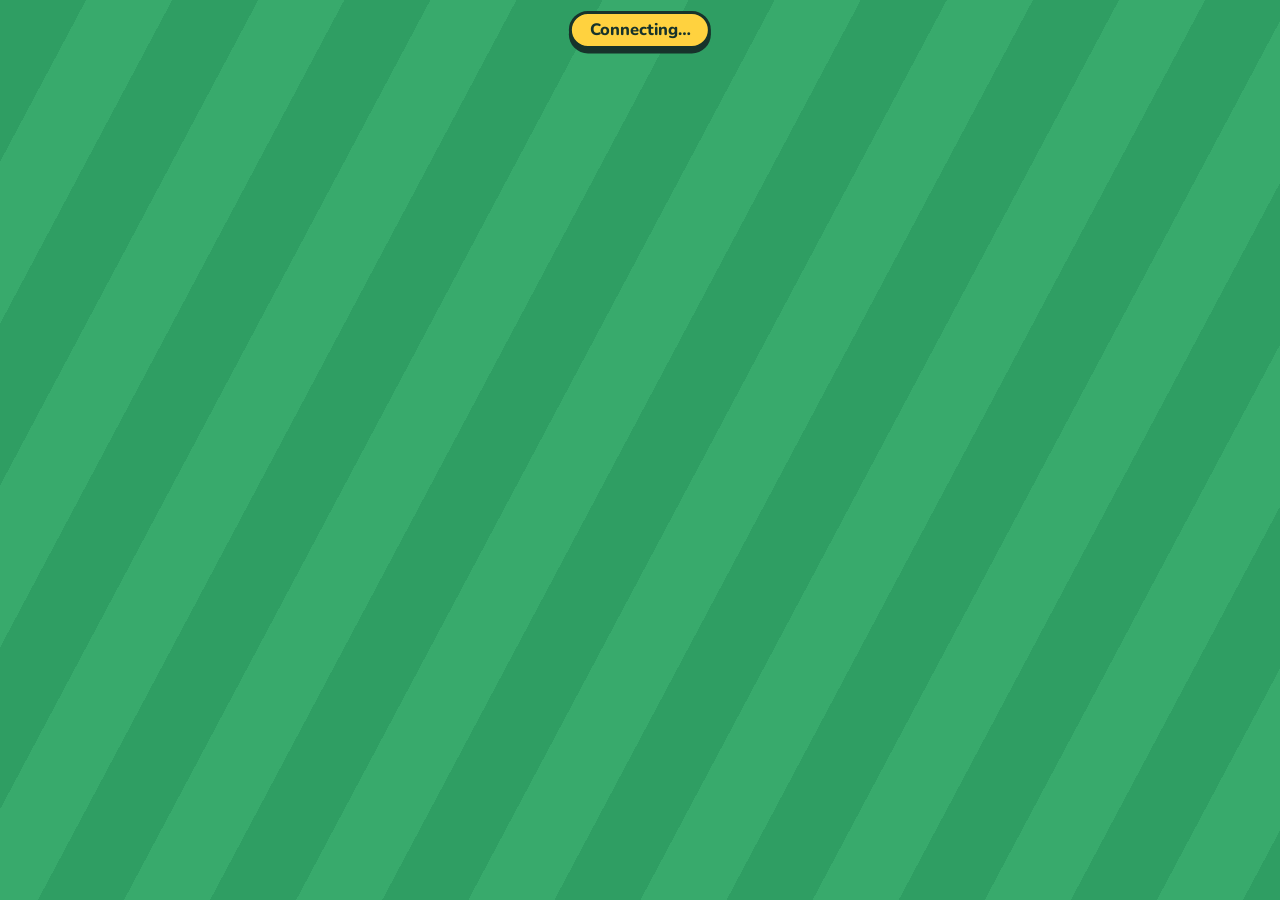
<file: web/index.html>
<!doctype html>
<html lang="fr">
<meta charset="utf-8">
<meta name="viewport" content="width=device-width, initial-scale=1">
<title>P’tits Trous</title>
<link rel="icon" href="data:image/svg+xml,<svg xmlns='http://www.w3.org/2000/svg' viewBox='-19 4.5 102 102'><g stroke='%23fff7e6' stroke-linecap='round' stroke-linejoin='round'><ellipse cx='30' cy='84' rx='26' ry='15' fill='%23fff7e6' stroke-width='16'/><path d='M30 84V12' stroke-width='16'/><path d='M34 12 60 24 34 37Z' fill='%23fff7e6' stroke-width='15'/></g><g stroke='%2317332b' stroke-linecap='round' stroke-linejoin='round'><ellipse cx='30' cy='84' rx='26' ry='15' fill='%2317332b' stroke-width='7'/><path d='M30 84V12' stroke-width='7'/><path d='M34 12 60 24 34 37Z' fill='%23e63946' stroke-width='6'/></g></svg>">
<link rel="stylesheet" href="style.css">

<canvas id="view"></canvas>
<div id="vignette"></div>
<div id="fog" hidden></div>

<!-- during a game (web/hud.js): the menu top left, the ranking top right, the strokes at the bottom;
     the top of the screen in between stays clear, the course and the aim are there -->
<button id="menu-btn" class="hud" type="button" aria-label="Menu" data-t-label="menu"><i></i><i></i><i></i></button>
<button id="mini" class="hud" type="button" aria-label="Classement complet" data-t-label="ranking.full"></button>
<div id="bar" class="hud-row">
  <div id="strokes" class="hud"><span class="lbl" data-t="hud.strokes">Coups</span><span id="strokes-n" class="big"></span></div>
  <div id="powers" class="hud" hidden></div>
  <div id="timer" class="hud" hidden><span class="lbl" data-t="hud.timer">Fin du trou</span><span id="timer-n" class="big"></span></div>
</div>
<div id="splash" class="hud" hidden><p id="splash-n" class="n"></p><p id="splash-t" class="t"></p><span id="splash-m" class="chip"></span></div>
<div id="banner" class="hud" hidden></div>
<div id="overlay" hidden></div>

<!-- before a game (web/front.js): the home, the room and its settings, the end of a game -->
<main id="front">
  <div id="home" hidden>
    <header class="brand">
      <div id="lang" class="lang"><button id="lang-btn" type="button" aria-haspopup="listbox" aria-expanded="false" aria-label="Langue" data-t-label="lang"></button><ul id="lang-list" role="listbox" aria-label="Langue" data-t-label="lang" hidden></ul></div>
      <h1 aria-label="P’tits Trous">
        <span aria-hidden="true">P’tits Tr<span class="o"><svg class="cup" viewBox="0 0 64 104"><ellipse cx="30" cy="84" rx="26" ry="15"/><path class="pole" d="M30 84V12"/><path class="pennant" d="M34 12 60 24 34 37Z"/></svg><i class="plop"></i></span>us</span>
      </h1>
    </header>
    <div id="home-side" class="stack">
      <section id="me" class="card me" aria-labelledby="me-title">
        <h2 id="me-title" data-t="me.title">Ton joueur</h2>
        <div class="who"><i id="me-ball" class="ball big"></i><input id="me-name" class="field" maxlength="16" autocomplete="nickname" spellcheck="false" aria-label="Pseudo" data-t-label="me.name"></div>
        <div id="me-colors" class="swatches" role="radiogroup" aria-label="Couleur de ta balle" data-t-label="me.colors"></div>
      </section>
      <section class="card" aria-labelledby="play-title">
        <h2 id="play-title" data-t="play.title">Jouer</h2>
        <div class="stack">
          <button id="create" class="btn red big" type="button" data-t="create">Créer une salle</button>
          <form id="code" class="row">
            <input id="code-input" class="field code" maxlength="5" placeholder="CODE" aria-label="Code de la salle" data-t-label="code.label" autocomplete="off" autocapitalize="characters" spellcheck="false">
            <button class="btn sun" data-t="join">Rejoindre</button>
          </form>
        </div>
      </section>
    </div>
    <!-- the public rooms: the whole height on the right, the list scrolls inside -->
    <section class="card list-card" aria-labelledby="rooms-title">
      <h2 id="rooms-title" data-t="rooms.title">Salles publiques</h2>
      <ul id="rooms" class="rooms"></ul>
      <p id="rooms-empty" class="empty" hidden data-t="rooms.empty">Aucune salle publique pour l’instant.</p>
    </section>
  </div>

  <div id="lobby" hidden>
    <section class="card top">
      <span class="brand-mini">P’tits Trous</span>
      <input id="room-name-input" class="field name" maxlength="24" autocomplete="off" aria-label="Nom de la salle" data-t-label="room.name">
      <h2 id="room-name" class="name"></h2>
      <span class="seg ctl pub" data-seg="public"><button data-v="false"><svg class="ico" viewBox="0 0 24 24" aria-hidden="true"><rect x="5" y="11" width="14" height="10" rx="2"/><path d="M8 11V8a4 4 0 0 1 8 0v3"/></svg><span data-t="private">Privée</span></button><button data-v="true"><svg class="ico" viewBox="0 0 24 24" aria-hidden="true"><circle cx="12" cy="12" r="9"/><path d="M3 12h18M12 3c3 3.2 3 14.8 0 18M12 3c-3 3.2-3 14.8 0 18"/></svg><span data-t="public">Publique</span></button></span>
      <span id="room-public" class="v tag"><svg class="ico lock" viewBox="0 0 24 24" aria-hidden="true"><rect x="5" y="11" width="14" height="10" rx="2"/><path d="M8 11V8a4 4 0 0 1 8 0v3"/></svg><svg class="ico globe" viewBox="0 0 24 24" aria-hidden="true"><circle cx="12" cy="12" r="9"/><path d="M3 12h18M12 3c3 3.2 3 14.8 0 18M12 3c-3 3.2-3 14.8 0 18"/></svg><span></span></span>
      <div class="ticket"><span data-t="room.code">Code</span><b id="room-code"></b></div>
      <button id="invite" class="btn sun small swap" type="button"><span data-t="invite">Copier le lien</span><span data-t="copied" aria-hidden="true">Lien copié !</span></button>
      <button id="leave" class="btn plain small" type="button" data-t="leave">Quitter</button>
    </section>
    <div id="lobby-side" class="side">
      <!-- "Ton joueur" comes here from the home -->
      <section class="card players" aria-labelledby="players-title">
        <!-- the seats show the most players there can be: the owner sets it with − and + -->
        <div class="phead"><h2 id="players-title" data-t="players">Joueurs</h2><span class="stepper duo ctl" data-num="max" role="group" aria-label="Joueurs au plus" data-t-label="set.max"><button data-d="-1" aria-label="Moins" data-t-label="less">−</button><button data-d="1" aria-label="Plus" data-t-label="more">+</button></span></div>
        <ul id="seats" class="seats"></ul>
      </section>
    </div>
    <section class="card settings" aria-labelledby="settings-title">
      <h2 id="settings-title" data-t="game.title">La partie</h2>
      <!-- the course: how it is made (owner) or what it is (the others), then its holes in pictures -->
      <div class="chead">
        <span class="seg ctl" data-seg="mode"><button data-v="random" data-t="random">Au hasard</button><button data-v="custom" data-t="custom">Sur mesure</button></span>
        <span id="draw" class="ctl draw"><span class="stepper" data-num="holes"><button data-d="-1" aria-label="Moins" data-t-label="less">−</button><span class="val"><input inputmode="numeric" aria-label="Nombre de trous" data-t-label="set.holes"></span><button data-d="1" aria-label="Plus" data-t-label="more">+</button></span><span id="draw-of"></span></span>
        <span id="course-count" class="ctl count"></span>
        <p id="course-sum" class="v sum"></p>
      </div>
      <div id="strip" class="strip"></div>
      <div class="set"><span class="k" data-t="set.collisions">Les balles se cognent</span><span class="seg ctl" data-seg="collisions"><button data-v="true" data-t="yes">Oui</button><button data-v="false" data-t="no">Non</button></span><span class="v" data-val="collisions"></span></div>
      <div class="set"><span class="k" data-t="set.powers">Pouvoirs</span><span class="seg ctl" data-seg="powers"><button data-v="true" data-t="yes">Oui</button><button data-v="false" data-t="no">Non</button></span><span class="v" data-val="powers"></span></div>
      <div class="set"><span class="k" data-t="set.strokes">Coups par trou</span><span class="stepper ctl" data-num="strokes"><button data-d="-1" aria-label="Moins" data-t-label="less">−</button><span class="val"><input inputmode="numeric" aria-label="Coups par trou" data-t-label="set.strokes"></span><button data-d="1" aria-label="Plus" data-t-label="more">+</button></span><span class="v" data-val="strokes"></span></div>
      <div class="set"><span class="k" data-t="set.countdown">Temps après le premier arrivé</span><span class="stepper ctl" data-num="countdown"><button data-d="-1" aria-label="Moins" data-t-label="less">−</button><span class="val"><input inputmode="numeric" aria-label="Temps après le premier arrivé, en secondes" data-t-label="set.countdown.label"><span class="unit">s</span></span><button data-d="1" aria-label="Plus" data-t-label="more">+</button></span><span class="v" data-val="countdown"></span></div>
      <div class="set"><span class="k" data-t="set.limit">Temps par trou</span><span class="stepper ctl" data-num="limit"><button data-d="-1" aria-label="Moins" data-t-label="less">−</button><span class="val"><input inputmode="numeric" aria-label="Temps par trou, en minutes" data-t-label="set.limit.label"><span class="unit">min</span></span><button data-d="1" aria-label="Plus" data-t-label="more">+</button></span><span class="v" data-val="limit"></span></div>
      <div class="go"><button id="start" class="btn red big" type="button" data-t="start">Lancer la partie</button><p id="waiting" class="waiting"></p></div>
    </section>
  </div>
</main>
<div id="end"></div>
<div id="front-overlay" hidden></div>

<div id="toast" role="status" hidden></div>
<div id="status" role="status" data-t="status.connecting">Connexion…</div>

<!-- the game is played with a mouse: a device whose main pointer is a finger (phone, tablet) gets this instead, and the
     game is not even loaded -->
<main id="pc-only" hidden>
  <p class="brand-title">P’tits Trous</p>
  <section class="card">
    <h2 data-t="pc.title">Le jeu se joue sur ordinateur</h2>
    <p data-t="pc.text">P’tits Trous se joue à la souris. Ouvre ce lien sur un ordinateur pour jouer avec tes potes :</p>
    <p id="pc-link" class="ticket-link"></p>
  </section>
</main>
<script>
  if (!matchMedia('(pointer: coarse)').matches) document.head.append(Object.assign(document.createElement('script'), { type: 'module', src: 'main.js' }));
  else { document.body.dataset.screen = 'pc-only'; document.getElementById('pc-only').hidden = false; document.getElementById('pc-link').textContent = location.href; import('./i18n.js').then(m => m.translate()); }
</script>
</html>
</file>
<file: web/style.css>
/* P’tits Trous: stickers on a mown lawn. Thick ink lines, flat colours, hard shadows. */
@font-face { font-family: DynaPuff; font-weight: 400 700; font-display: swap; src: url(vendor/fonts/dynapuff-latin-wght.woff2) format('woff2'); }
@font-face { font-family: Nunito; font-weight: 200 1000; font-display: swap; src: url(vendor/fonts/nunito-latin-wght.woff2) format('woff2'); }

:root {
  --ink: #17332b; --paper: #fff7e6; --lawn: #2f9e63; --lawn-2: #38aa6c; --red: #e63946; --sun: #ffd23f; --mint: #b9efc9; --muted: #5d7068;
  --line: 3px solid var(--ink);
  --lawn-bg: repeating-linear-gradient(118deg, var(--lawn) 0 76px, var(--lawn-2) 76px 152px);
  --text: Nunito, system-ui, sans-serif;
}
* { box-sizing: border-box; }
[hidden] { display: none !important; }
html, body { margin: 0; height: 100%; overflow: hidden; }
body { background: var(--lawn); color: var(--ink); font: 700 16px/1.4 var(--text); user-select: none; -webkit-user-select: none; }
h1, h2, p { margin: 0; }
:focus-visible { outline: 4px solid var(--sun); outline-offset: 2px; }
/* scrollbars: the game's own, thin and rounded, inset from the edge (Chrome, Edge, Safari; Firefox below) */
::-webkit-scrollbar { width: 12px; height: 12px; }
::-webkit-scrollbar-track, ::-webkit-scrollbar-corner { background: transparent; }
::-webkit-scrollbar-thumb { border: 3px solid transparent; border-radius: 99px; background: #17332b59 padding-box; }
::-webkit-scrollbar-thumb:hover { background-color: #17332b99; }
@supports not selector(::-webkit-scrollbar) { * { scrollbar-width: thin; scrollbar-color: #17332b59 transparent; } }

/* ---- pieces ---------------------------------------------------------------------------------- */
.card { background: var(--paper); border: var(--line); border-radius: 22px; box-shadow: 0 7px 0 var(--ink); padding: 18px 20px 20px; animation: rise .4s both; }
.card h2 { margin-bottom: 14px; font-size: 22px; font-weight: 900; line-height: 1.15; }

.btn { border: var(--line); border-radius: 14px; padding: 10px 20px; background: var(--paper); color: var(--ink); box-shadow: 0 5px 0 var(--ink);
  font: 800 17px/1.2 var(--text); cursor: pointer; transition: transform .06s, box-shadow .06s, filter .15s; }
.btn:hover:not(:disabled) { filter: brightness(1.07); transform: translateY(-1px); box-shadow: 0 6px 0 var(--ink); }
.btn:active:not(:disabled) { transform: translateY(4px); box-shadow: 0 1px 0 var(--ink); }
.btn:disabled { opacity: .45; cursor: default; }
.btn.red { background: var(--red); color: #fff; }
.btn.sun { background: var(--sun); }
.btn.small { padding: 7px 14px; font-size: 15px; box-shadow: 0 4px 0 var(--ink); }
.btn.big { padding: 13px 30px; font-size: 21px; font-weight: 900; }

input, select { width: 100%; padding: 9px 14px; border: var(--line); border-radius: 14px; background: #fff; color: var(--ink); font: 800 18px/1.3 var(--text);
  user-select: text; -webkit-user-select: text; }
input::placeholder { color: #a3b1ab; }

.ball { --c: #fff; display: inline-block; flex: none; width: 24px; aspect-ratio: 1; border: 2.5px solid var(--ink); border-radius: 50%;
  background: radial-gradient(circle at 33% 29%, #fffc 0 11%, #fff0 12.5%), radial-gradient(circle at 40% 34%, #0000 48%, #0000002b 100%), var(--c); }
.chip { display: inline-block; padding: 2px 10px; border: 2px solid var(--ink); border-radius: 99px; background: #fff; font: 800 12px/1.5 var(--text);
  letter-spacing: .06em; text-transform: uppercase; white-space: nowrap; }
.chip.open { background: var(--mint); }
.chip.live { background: var(--sun); }

/* ---- during a game: the HUD --------------------------------------------------------------- */
canvas { position: fixed; inset: 0; width: 100%; height: 100%; touch-action: none; }
/* a soft vignette over the game, under the HUD: the eye goes to the middle (drawn by the page, not the graphics card) */
#vignette { position: fixed; inset: 0; pointer-events: none; background: radial-gradient(ellipse 75% 70% at 50% 48%, #0000 60%, #17332b30 100%); }
body:not([data-screen=game]) #vignette { display: none; }
.hud { position: fixed; background: var(--paper); border: var(--line); border-radius: 16px; box-shadow: 0 4px 0 var(--ink); }
body:not([data-screen=game]) :is(canvas, .hud, .hud-row, #overlay), body[data-screen=game] #front { display: none; }
button.hud { color: var(--ink); cursor: pointer; }
button.hud:hover { background: #fff; }
#menu-btn { top: 16px; left: 16px; width: 54px; height: 54px; display: grid; place-content: center; gap: 5px; padding: 0; }
#menu-btn i { display: block; width: 24px; height: 3.5px; border-radius: 2px; background: var(--ink); }
#mini { top: 16px; right: 16px; width: 280px; padding: 6px; text-align: left; font: inherit; }
#mini .head { display: flex; justify-content: space-between; align-items: center; padding: 0 6px 4px; font-size: 13px; font-weight: 900; }
#mini .done { color: var(--muted); font-size: 12px; }
#mini ol { list-style: none; margin: 0; padding: 0; }
#mini li { display: flex; align-items: center; gap: 8px; height: 32px; padding: 0 8px; border-radius: 10px; font-size: 17px; font-weight: 800; }
#mini li.me { background: #fff1b8; }
#mini .ball { width: 18px; }
#mini .rk { width: 30px; font-weight: 900; font-variant-numeric: tabular-nums; }
#mini .nm { flex: 1; min-width: 0; overflow: hidden; text-overflow: ellipsis; white-space: nowrap; }
#mini .ok { width: 16px; text-align: center; color: var(--lawn); font-weight: 900; }
#mini .tt { width: 32px; text-align: right; font-weight: 900; font-variant-numeric: tabular-nums; }
#mini .away .ball { opacity: .45; }
#mini .aw { color: var(--muted); font-size: 13px; }
/* what is only read lets the aim through */
.hud-row { position: fixed; bottom: 22px; left: 50%; transform: translateX(-50%); display: flex; gap: 10px; pointer-events: none; }
.hud-row .hud { position: static; display: flex; align-items: center; gap: 8px; height: 54px; padding: 6px 14px; }
.lbl { white-space: nowrap; font-size: 13px; color: var(--muted); font-weight: 900; letter-spacing: .04em; text-transform: uppercase; }
.big { font-size: 26px; font-weight: 900; line-height: 1; font-variant-numeric: tabular-nums; }
.big small { font-size: 16px; color: var(--muted); }
#timer { background: var(--sun); } #timer .lbl { color: var(--ink); }
/* the powers in hand: a click plays one (pointer events: the row lets them through to the course) */
#powers { pointer-events: auto; gap: 6px; padding: 6px 8px 6px 12px; }
#powers .pow { --c: #fff; display: flex; align-items: center; gap: 6px; height: 40px; white-space: nowrap; padding: 0 10px 0 6px; border: 2.5px solid var(--ink); border-radius: 12px; background: #fff; color: var(--ink); font: 800 14px/1 var(--text, inherit); cursor: pointer; box-shadow: 0 3px 0 var(--ink); }
#powers .pow:hover { transform: translateY(-1px); }
#powers .pow:active { transform: translateY(2px); box-shadow: 0 1px 0 var(--ink); }
#powers .pow:focus-visible { outline: 3px solid var(--sun); outline-offset: 2px; }
#powers .pow svg, #powers .armed svg { width: 26px; height: 26px; padding: 3px; border-radius: 50%; background: var(--c); fill: none; stroke: var(--ink); stroke-width: 2.2; stroke-linecap: round; stroke-linejoin: round; }
#powers .pow.empty { width: 40px; padding: 0; justify-content: center; border-style: dashed; background: transparent; box-shadow: none; cursor: default; opacity: .5; }
#powers kbd { font: 800 11px/1 var(--text, inherit); color: var(--muted); border: 1.5px solid var(--muted); border-radius: 5px; padding: 2px 4px; }
#powers .armed { --c: #fff; display: grid; place-items: center; width: 40px; height: 40px; border-radius: 50%; border: 2.5px solid var(--ink); background: #e9ddff; animation: armed 1.2s ease-in-out infinite; }
#powers .armed.weight { background: #dfe4ea; animation: none; }
@keyframes armed { 50% { transform: scale(1.08); } }
@media (prefers-reduced-motion: reduce) { #powers .armed { animation: none; } }
/* a fog the others threw: the course veiled until our next shot */
#fog { position: fixed; inset: 0; pointer-events: none; background: radial-gradient(ellipse 55% 45% at 50% 52%, #eef2f700 0%, #eef2f7c8 55%, #eef2f7f2 100%); backdrop-filter: blur(3px); animation: fog 6s ease-in-out infinite alternate; }
@keyframes fog { to { background-position: 40px 0; opacity: .93; } }
body:not([data-screen=game]) #fog { display: none; }
#splash { left: 50%; top: 16px; transform: translateX(-50%); display: flex; align-items: center; gap: 14px; max-width: calc(100% - 620px); height: 54px; padding: 0 18px;
  pointer-events: none; white-space: nowrap; transition: opacity .5s; }
#splash.gone { opacity: 0; }
#splash .n { flex: none; font-size: 13px; letter-spacing: .08em; text-transform: uppercase; color: var(--muted); font-weight: 900; }
#splash .t { min-width: 0; overflow: hidden; text-overflow: ellipsis; font-size: 20px; font-weight: 900; }
#splash .chip { flex: none; }
#banner { left: 50%; bottom: 158px; transform: translateX(-50%); pointer-events: none; white-space: nowrap; padding: 8px 16px; font-size: 20px; font-weight: 800; background: var(--sun); }
#banner.score { padding: 10px 28px; font-size: 34px; font-weight: 900; animation: pop .45s cubic-bezier(.3, 1.6, .5, 1) both; } /* our ball in the hole */
#banner.score.par { background: var(--mint); } #banner.score.over { background: var(--paper); }
/* the menus grow and shrink with the window, all of a piece: drawn for 1160 x 780 (--ui, main.js) */
#home, #lobby, #end > *, .modal, #menu-btn, #mini, #bar, #splash, #banner, #toast, #status { zoom: var(--ui, 1); }
/* a button whose words change keeps its width: both are there, one is seen */
.swap { display: inline-grid; justify-items: center; }
.swap > span { grid-area: 1 / 1; }
.swap > span + span, .swap.done > span:first-child { visibility: hidden; }
.swap.done > span + span { visibility: visible; }
@keyframes pop { from { transform: translateX(-50%) scale(.4); opacity: 0; } }

/* ---- during a game: the menu, the settings, the full ranking, the questions ----------------- */
#overlay .dim { position: fixed; inset: 0; z-index: 10; background: #17332b8c; backdrop-filter: blur(2px); }
#overlay .dim.over { z-index: 12; background: #17332b66; backdrop-filter: none; }
#overlay .dim.clear { background: none; backdrop-filter: none; }
.modal { position: fixed; left: 50%; top: 50%; z-index: 11; transform: translate(-50%, -50%); max-height: calc(100% - 40px); overflow: auto; padding: 22px 24px 24px;
  animation: none; } /* menus are there at once */
.modal h2 { margin: 0 0 16px; font-size: 22px; font-weight: 900; line-height: 1.2; text-align: center; }
.pause { width: 420px; }
.pause .stack { display: grid; gap: 12px; }
.pause .stack .btn { width: 100%; }
.sep { border-top: 2px dashed #17332b30; margin: 4px 0; }
.sub-head { position: relative; display: flex; justify-content: center; align-items: center; min-height: 40px; margin-bottom: 14px; }
.sub-head h2 { margin: 0; }
.sub-head .back { position: absolute; left: 0; top: 0; width: 40px; height: 40px; padding: 0; border-radius: 12px; font-size: 22px; box-shadow: 0 3px 0 var(--ink); }
.sub-head .close { position: absolute; right: 0; top: 0; }
.set:nth-child(2) { border-top: 0; }
.set input[type=range] { width: 160px; padding: 0; border: 0; accent-color: var(--ink); background: none; }
.switch { position: relative; width: 54px; height: 32px; flex: none; padding: 0; border: var(--line); border-radius: 99px; background: #fff; cursor: pointer; }
.switch::after { content: ''; position: absolute; top: 3px; left: 3px; width: 20px; height: 20px; border-radius: 50%; background: var(--ink); transition: left .15s; }
.switch[aria-checked=true] { background: var(--mint); } .switch[aria-checked=true]::after { left: 25px; }
.full { width: min(880px, calc(100% - 40px)); }
.full table td.who { max-width: 220px; overflow: hidden; text-overflow: ellipsis; }
.full th.cur { color: var(--ink); background: #ffe08a; border-radius: 6px 6px 0 0; }
.full td.cur { background: #fff3c4; }
.full tr.me td { background: #fff7d0; }
.full tr.away .ball { opacity: .45; }
.full .crown { width: 16px; margin-left: 6px; vertical-align: -2px; fill: var(--sun); stroke: var(--ink); stroke-width: 2.4; stroke-linejoin: round; }
.full .kick { visibility: hidden; padding: 2px 9px; border: 2px solid var(--ink); border-radius: 10px; background: #fff; box-shadow: none; font-size: 13px; font-weight: 900; }
.full tr:hover .kick, .full .kick:focus-visible { visibility: visible; }
.full .kick:hover { background: #ffd9dc; transform: none; }
.ask { z-index: 13; width: 400px; text-align: center; }
.ask h2 { margin-bottom: 8px; }
.ask p { margin: 0 0 18px; font-size: 16px; }
.ask .acts { display: flex; gap: 12px; } .ask .acts .btn { flex: 1; }

/* ---- before a game: the lawn, the name of the game ------------------------------------------- */
#front { position: fixed; inset: 0; overflow: hidden auto; background: var(--lawn-bg); }
#front .card > h2, .modal h2, #end h2 { text-align: center; }
#front .card > h2 { margin-bottom: 14px; font-size: 20px; }
.brand { position: relative; grid-column: 1 / -1; display: grid; justify-items: center; }
/* the language, top right of the home: its flag, the others in a menu under it */
.lang { position: absolute; top: 6px; right: 0; z-index: 3; }
#lang-btn { display: flex; align-items: center; gap: 8px; padding: 7px 10px; border: var(--line); border-radius: 12px; background: #fff; box-shadow: 0 3px 0 var(--ink); cursor: pointer; }
#lang-btn:hover, #lang-btn[aria-expanded=true] { background: var(--paper); }
.flag { display: block; width: 30px; height: 20px; border-radius: 4px; outline: 2px solid var(--ink); }
.chev { width: 12px; fill: none; stroke: var(--ink); stroke-width: 2.4; stroke-linecap: round; stroke-linejoin: round; }
#lang-list { position: absolute; top: calc(100% + 8px); right: 0; margin: 0; padding: 6px; list-style: none; display: grid; gap: 4px; background: var(--paper); border: var(--line); border-radius: 12px; box-shadow: 0 5px 0 var(--ink); }
#lang-list button { display: block; padding: 7px 9px; border: 0; border-radius: 8px; background: none; cursor: pointer; }
#lang-list button:hover, #lang-list [aria-selected=true] button { background: #17332b17; }
.brand h1 { font: 700 72px/1.05 DynaPuff, "Arial Rounded MT Bold", system-ui, sans-serif; color: var(--paper); letter-spacing: .01em; white-space: nowrap;
  -webkit-text-stroke: .11em var(--ink); paint-order: stroke fill; text-shadow: 0 .085em 0 var(--ink); }
.brand-mini { font: 700 30px/1 DynaPuff, "Arial Rounded MT Bold", system-ui, sans-serif; color: var(--paper); white-space: nowrap; -webkit-text-stroke: 6px var(--ink); paint-order: stroke fill; }
.o { position: relative; display: inline-block; }
.cup { height: 1.16em; vertical-align: -.07em; margin: 0 .03em 0 .01em; overflow: visible; }
.cup ellipse, .cup .pole { fill: var(--ink); stroke: var(--ink); stroke-width: 7; stroke-linecap: round; }
.cup .pennant { fill: var(--red); stroke: var(--ink); stroke-width: 6; stroke-linejoin: round; transform-origin: 34px 24px; animation: wave 2.6s ease-in-out infinite; }
/* the ball falls from the sky into the cup, bounces on its rim and drops in: over nothing but the lawn */
.plop { position: absolute; left: .19em; bottom: .13em; width: .27em; aspect-ratio: 1; border: .04em solid var(--ink); border-radius: 50%;
  background: radial-gradient(circle at 35% 30%, #fff 0 30%, #dfe6e2 100%); animation: plop 1.5s .35s both; }
.stack { display: grid; gap: 14px; align-content: start; }
.row { display: flex; gap: 10px; }
table { width: 100%; border-collapse: collapse; font-weight: 800; }
th, td { padding: 6px 6px; text-align: center; white-space: nowrap; font-variant-numeric: tabular-nums; }
th { color: var(--muted); font-size: 12px; letter-spacing: .06em; text-transform: uppercase; }
tr + tr td { border-top: 2px dashed #17332b30; }
td.who { width: 100%; text-align: left; font-size: 16px; }
th.who { text-align: left; }
td.who .ball { width: 18px; margin-right: 8px; vertical-align: -3px; }
td.tot { font-size: 18px; font-weight: 900; }
input.code { text-align: center; letter-spacing: .16em; text-transform: uppercase; font-weight: 900; }
input.code::placeholder { letter-spacing: .1em; }

/* ---- the home -------------------------------------------------------------------------------- */
#home { height: 100%; display: grid; grid-template-columns: 340px 600px; grid-template-rows: auto auto; justify-content: center; align-content: start; align-items: start; gap: 24px;
  padding: 24px 20px 24px; }
#home .list-card { align-self: stretch; height: 0; min-height: 100%; display: flex; flex-direction: column; } /* as tall as the left column, the rooms scroll inside */
#home .rooms { flex: 1; min-height: 0; overflow: auto; padding-right: 10px; }
#home .me .ball.big { width: 58px; }
#home .swatches { gap: 10px 14px; padding: 2px 18px; } /* the left column ends with the list, above the bottom margin */
#home .rooms:empty { display: none; } #home .empty { margin: auto 0; } /* no room: the text in the middle of the card */
.me .who { display: flex; align-items: center; gap: 14px; margin-bottom: 14px; }
.ball.big { width: 64px; border-width: 3px; box-shadow: 0 5px 0 var(--ink); }
.swatches { display: grid; grid-template-columns: repeat(4, 1fr); gap: 12px 14px; padding: 2px 10px; }
.swatches button { width: auto; padding: 0; cursor: pointer; border-width: 2.5px; }
.swatches button[aria-checked=true] { box-shadow: 0 0 0 3px var(--paper), 0 0 0 6px var(--ink); }
.swatches button.taken { background: linear-gradient(135deg, #0000 44%, var(--ink) 44% 56%, #0000 56%), var(--c); cursor: not-allowed; }
.rooms { list-style: none; margin: 0; padding: 0; }
.rooms li { display: flex; align-items: center; gap: 12px; padding: 9px 2px; border-top: 2px dashed #17332b30; }
.rooms li:first-child { border-top: 0; }
.rooms .nm { flex: 1; min-width: 0; overflow: hidden; text-overflow: ellipsis; white-space: nowrap; font-size: 17px; font-weight: 800; }
.rooms .count { color: var(--muted); font-weight: 800; white-space: nowrap; }
.empty { padding: 10px 0 4px; text-align: center; color: var(--muted); }

/* ---- the room -------------------------------------------------------------------------------- */
/* drawn on a taller sheet than the other menus (1208 x 812): 4 % smaller, and 32 px more height to space the room out */
#lobby { zoom: calc(var(--ui, 1) * .96); height: max(100%, 812px); display: grid; grid-template-columns: minmax(0, 490px) minmax(0, 650px); grid-template-rows: auto minmax(0, 1fr); justify-content: center; gap: 20px 22px; padding: 16px 20px 20px; }
#lobby .side { display: flex; flex-direction: column; gap: 20px; min-height: 0; }
#lobby .card > h2 { margin-bottom: 12px; } /* room for 16 seats without scrolling */
#lobby .settings > h2 { margin-bottom: 14px; }
#lobby .me, #lobby .players { padding: 14px 18px 14px; }
#lobby .players { flex: 1; min-height: 0; display: flex; flex-direction: column; }
#lobby .me .who { margin-bottom: 10px; }
#lobby .me .ball.big { width: 42px; }
#lobby .swatches { grid-template-columns: repeat(8, 36px); justify-content: space-between; gap: 12px 8px; padding: 2px 6px; }
#lobby .top { grid-column: 1 / -1; display: flex; align-items: center; gap: 12px; padding: 8px 16px; }
/* everything in the bar is as high as the others; private or public says what it does with an icon,
   and is only words with it for the others (not a button) */
#lobby .top .field.name, #lobby .top .pub, #lobby .top .ticket { height: 50px; }
#lobby .top .field.name { padding-top: 0; padding-bottom: 0; }
#lobby .top .btn.small { height: 46px; padding-top: 0; padding-bottom: 0; align-content: center; }
#lobby .top .pub { flex: none; align-items: stretch; }
#lobby .top .pub button { display: inline-flex; align-items: center; gap: 7px; padding: 0 14px; font-size: 16px; }
#lobby .top .ticket { align-content: center; }
/* the others see the pressed half of the owner's toggle, alone: a choice made, not a button */
#lobby .tag { flex: none; display: inline-flex; align-items: center; gap: 7px; height: 38px; padding: 0 14px; border-radius: 9px; background: var(--ink); color: var(--paper); font-size: 16px; font-weight: 800; }
#lobby .top h2.name { text-align: left; padding-left: 17px; }
#lobby .tag.public .lock, #lobby .tag:not(.public) .globe { display: none; }
.ico { width: 18px; height: 18px; flex: none; fill: none; stroke: currentColor; stroke-width: 2.6; stroke-linecap: round; stroke-linejoin: round; }
/* the players' title, centred, with the most players there can be (− and +) at its end */
#lobby .phead { position: relative; display: flex; justify-content: center; align-items: center; margin-bottom: 12px; }
#lobby .phead h2 { margin: 0; font-size: 20px; }
#lobby .phead .stepper { position: absolute; right: 0; top: 50%; transform: translateY(-50%); }
#lobby .top .name { flex: 1; min-width: 0; margin: 0; font-size: 22px; font-weight: 900; white-space: nowrap; overflow: hidden; text-overflow: ellipsis; }
#lobby:not(.owner) #room-name-input, #lobby.owner #room-name, #lobby:not(.owner) .ctl, #lobby.owner .v, #lobby:not(.owner) #start, #lobby.owner #waiting { display: none; }
.ticket { display: inline-grid; justify-items: center; padding: 2px 14px 4px; border: 3px dashed var(--ink); border-radius: 12px; background: #fff; }
.ticket span { color: var(--muted); font-size: 10px; font-weight: 800; letter-spacing: .1em; text-transform: uppercase; }
.ticket b { font-size: 22px; font-weight: 900; line-height: 1.1; letter-spacing: .14em; margin-right: -.14em; user-select: all; -webkit-user-select: all; }
.seats { list-style: none; margin: 0; padding: 0; display: grid; grid-template-columns: repeat(2, minmax(0, 1fr)); align-content: start; gap: 7px 8px; min-height: 0; overflow: auto; }
.seats li.free { border: 2px dashed #17332b30; background: none; }
.seats li { position: relative; display: flex; align-items: center; gap: 8px; height: 40px; padding: 0 10px; border: var(--line); border-radius: 14px; background: #fff; font-size: 15px; font-weight: 800; }
.seats .nm { flex: 1; min-width: 0; overflow: hidden; text-overflow: ellipsis; white-space: nowrap; }
.seats li.mine { background: #fff1b8; }
.seats li.away .ball { opacity: .4; } .seats li.away .nm { color: var(--muted); }
.seats .crown { width: 18px; flex: none; fill: var(--sun); stroke: var(--ink); stroke-width: 2.2; stroke-linejoin: round; }
.seats .x { display: none; width: 26px; height: 26px; flex: none; padding: 0; border: 2px solid var(--ink); border-radius: 50%; background: #fff; box-shadow: none; font-weight: 900; line-height: 1; cursor: pointer; }
.seats .x:hover, .seats .x:active { background: #ffd9dc; box-shadow: none; transform: none; }
#lobby.owner .seats li:hover .x { display: block; }
.settings { display: flex; flex-direction: column; }
/* the course: how it is made (owner) or what it is, then its holes in pictures, in a band that keeps
   its height whatever it holds (nothing below moves) */
.chead { display: flex; align-items: center; justify-content: space-between; gap: 12px; min-height: 42px; margin-bottom: 18px; }
#lobby:not(.owner) .chead { justify-content: center; }
.chead .sum { font-size: 18px; font-weight: 900; text-align: center; }
.chead .count { font-size: 16px; font-weight: 900; }
.draw { display: inline-flex; align-items: center; gap: 8px; font-size: 16px; font-weight: 800; }
.draw .stepper .val { width: 56px; }
/* a grid, not a wrapping row: five tiles and their gaps fill the width exactly, and Firefox's rounding
   under zoom pushed the fifth to a third row. Always ten places: what the course does not fill is
   left as faint dashed places, like the free seats */
.strip { display: grid; grid-template-columns: repeat(5, calc((100% - 40px) / 5)); grid-template-rows: repeat(2, 1fr); justify-content: center; gap: 10px; height: 230px; margin-bottom: 18px; }
.strip .hole.ghost { border: 2px dashed #17332b30; background: none; }
.strip.empty { display: flex; flex-direction: column; justify-content: center; align-items: center; gap: 12px; border: 3px dashed #17332b40; border-radius: 16px; }
.strip.empty p { font-size: 17px; font-weight: 800; color: var(--muted); }
.strip .hole { display: flex; flex-direction: column; min-width: 0; border: 2px solid var(--ink); border-radius: 12px; background: #fff; overflow: hidden; }
.strip .hole .preview { display: block; width: 100%; aspect-ratio: 10 / 7; object-fit: cover; background: #dde8f3; }
.strip .hole .nm { flex: 1; padding: 4px 8px 5px; border-top: 2px solid var(--ink); font-size: 14px; font-weight: 800; line-height: 1.3; white-space: nowrap; overflow: hidden; text-overflow: ellipsis; }
.strip .hole .nm b { margin-right: 4px; font-weight: 900; }
.strip .hole.more, .strip .hole.edit { min-height: 106px; display: grid; place-content: center; justify-items: center; gap: 4px; padding: 8px;
  border: 2px dashed #17332b60; background: none; color: var(--ink); text-align: center; font: 800 14px/1.25 var(--text); }
.strip .hole.more, .strip .hole .n { font-size: 30px; font-weight: 900; line-height: 1; }
.strip .hole.edit { border-color: var(--ink); cursor: pointer; }
.strip .hole.edit:hover { background: #fff; }
.strip .hole.edit svg { width: 30px; height: 30px; fill: none; stroke: var(--ink); stroke-width: 2.4; stroke-linecap: round; stroke-linejoin: round; }
.set { display: flex; align-items: center; gap: 12px; min-height: 48px; padding: 6px 0; border-top: 2px dashed #17332b30; }
.set .k { flex: 1; font-size: 16px; font-weight: 800; }
.set .v { font-size: 16px; font-weight: 900; }
/* the rules, one per row, under the course */
.settings .set { min-height: 52px; padding: 6px 0; }
.go { margin-top: auto; padding-top: 22px; }
#start { width: 100%; }
/* the others wait for the owner where the owner's button is */
.waiting { display: flex; align-items: center; justify-content: center; gap: 10px; height: 57px; font-size: 19px; font-weight: 900; }
.waiting .crown { width: 22px; flex: none; fill: var(--sun); stroke: var(--ink); stroke-width: 2.2; stroke-linejoin: round; }
.seg { display: inline-flex; padding: 3px; border: var(--line); border-radius: 14px; background: #fff; }
.seg button { border: 0; background: none; padding: 5px 12px; border-radius: 9px; font: 800 15px/18px var(--text); color: var(--ink); cursor: pointer; }
.seg button[aria-pressed=true] { background: var(--ink); color: var(--paper); }
.stepper { display: inline-flex; align-items: stretch; border: var(--line); border-radius: 14px; background: #fff; overflow: hidden; }
.stepper button { width: 36px; height: 34px; border: 0; background: none; font: 900 20px/1 var(--text); color: var(--ink); cursor: pointer; }
.stepper button:hover:not(:disabled) { background: #17332b14; }
.stepper button:disabled { opacity: .3; cursor: default; }
/* the number and its unit, centred together in a field of the same width for every rule */
.stepper .val { display: flex; justify-content: center; align-items: center; width: 128px; border-left: 2px solid #17332b30; border-right: 2px solid #17332b30; }
.stepper input { width: 100%; height: 34px; padding: 0; border: 0; border-radius: 0; text-align: center; font-size: 17px; font-weight: 900; font-variant-numeric: tabular-nums; background: none; -moz-appearance: textfield; }
.stepper input::-webkit-inner-spin-button { display: none; }
.stepper .unit { padding-left: 5px; font-size: 17px; font-weight: 900; }
.stepper.duo button { height: 26px; width: 32px; }
.stepper.duo button + button { border-left: 2px solid #17332b30; }

/* ---- the front's windows: your player, the holes, questions --------------------------------- */
#front-overlay .dim { position: fixed; inset: 0; z-index: 10; background: #17332b8c; }
#front-overlay .dim.over { z-index: 12; background: #17332b66; }
.picker { width: min(1060px, calc(100% - 40px)); height: min(720px, calc(100% - 40px)); display: flex; flex-direction: column; }
.picker .tools { display: flex; gap: 10px; align-items: center; margin-bottom: 10px; }
.picker .tools input { flex: 1; }
.picker .list { flex: 1; min-height: 0; overflow: auto; display: grid; grid-template-columns: repeat(5, minmax(0, 1fr)); gap: 10px; align-content: start; padding: 2px 10px 2px 2px; }
.picker .panes .list { grid-template-columns: repeat(3, minmax(0, 1fr)); }
/* a hole: its picture, then its name with its checkbox or its + (nothing over the picture) */
.map { position: relative; display: grid; gap: 4px; padding: 6px 6px 8px; border: 2px solid #17332b30; border-radius: 14px; background: #fff; font: 800 14px/1.25 var(--text);
  color: var(--ink); text-align: center; cursor: pointer; }
.map:hover { border-color: var(--ink); }
.map.on { border: 3px solid var(--ink); padding: 5px 5px 7px; background: #f1fbf4; }
.map .preview { width: 100%; aspect-ratio: 10 / 7; object-fit: cover; border-radius: 9px; background: #dde8f3; }
.map .row { display: flex; align-items: center; gap: 8px; min-width: 0; padding: 0 2px; }
.map .nm { flex: 1; min-width: 0; overflow: hidden; text-overflow: ellipsis; white-space: nowrap; text-align: left; }
.map input { flex: none; width: 20px; height: 20px; margin: 0; padding: 0; accent-color: var(--ink); }
.map .plus { flex: none; width: 26px; height: 26px; display: grid; place-items: center; border: 2px solid var(--ink); border-radius: 50%; background: var(--sun); font-weight: 900; }
.picker .foot { display: flex; align-items: center; justify-content: space-between; margin-top: 12px; }
.picker .count { font-size: 17px; font-weight: 900; }
.panes { flex: 1; min-height: 0; display: grid; grid-template-columns: minmax(0, 1fr) minmax(0, 1fr); gap: 16px; } /* never wider for a long name */
.pane { display: flex; flex-direction: column; min-height: 0; }
.pane h3 { margin: 0 0 8px; text-align: center; font-size: 16px; font-weight: 900; }
.order { list-style: none; margin: 0; padding: 2px 10px 2px 2px; flex: 1; min-height: 0; overflow: auto; display: grid; grid-template-columns: minmax(0, 1fr); gap: 6px; align-content: start; counter-reset: n; }
.order li { display: flex; align-items: center; gap: 8px; padding: 6px 8px 6px 10px; border: 2px solid var(--ink); border-radius: 12px; background: #fff; font-weight: 800; }
.order li .preview { width: 57px; height: 40px; object-fit: cover; border-radius: 6px; background: #dde8f3; }
.order li::before { counter-increment: n; content: counter(n); width: 24px; color: var(--muted); font-weight: 900; text-align: right; }
.order li span { flex: 1; min-width: 0; overflow: hidden; text-overflow: ellipsis; white-space: nowrap; }
.order li button { width: 30px; height: 30px; padding: 0; border: 2px solid var(--ink); border-radius: 9px; background: #fff; font-weight: 900; color: var(--ink); cursor: pointer; }
.order li button:disabled { opacity: .3; cursor: default; }

/* ---- the end of a game: a podium, then every score ------------------------------------------- */
#end { position: fixed; inset: 0; overflow: hidden; background: var(--lawn-bg); }
body:not([data-screen=end]) #end, body[data-screen=end] #front, body:not([data-screen=front]) #front-overlay { display: none; }
#end > h2 { position: absolute; top: 40px; left: 0; right: 0; font: 900 46px/1 var(--text); color: var(--paper); -webkit-text-stroke: 8px var(--ink); paint-order: stroke fill; text-shadow: 0 5px 0 var(--ink); }
.podium { position: absolute; left: 50%; bottom: 130px; transform: translateX(-50%); display: flex; align-items: flex-end; gap: 18px; }
.step { position: relative; width: 220px; display: grid; justify-items: center; }
.step .block { width: 100%; display: grid; place-items: center; background: var(--paper); border: var(--line); border-bottom: 0; border-radius: 18px 18px 0 0; box-shadow: 0 7px 0 var(--ink);
  font: 900 64px/1 var(--text); animation: rise-up .7s cubic-bezier(.2, 1.4, .4, 1) both; }
.step.p1 .block { height: 230px; background: var(--sun); animation-delay: 1.4s; } .step.p2 .block { height: 170px; animation-delay: .8s; } .step.p3 .block { height: 120px; animation-delay: .3s; }
.step .who { display: grid; justify-items: center; gap: 6px; margin-bottom: 12px; animation: drop .8s cubic-bezier(.3, 0, .5, 1.6) both; }
.step.p1 .who { animation-delay: 2s; } .step.p2 .who { animation-delay: 1.4s; } .step.p3 .who { animation-delay: .9s; }
.step .who .ball { width: 64px; border-width: 3px; box-shadow: 0 5px 0 var(--ink); }
.step .who b { max-width: 220px; padding: 3px 12px; overflow: hidden; text-overflow: ellipsis; white-space: nowrap; border: var(--line); border-radius: 12px; background: #fff; font-size: 18px; }
.step .who span { color: var(--paper); font-size: 17px; font-weight: 900; -webkit-text-stroke: 4px var(--ink); paint-order: stroke fill; }
.step .crown { position: absolute; top: -34px; width: 48px; fill: var(--sun); stroke: var(--ink); stroke-width: 2; stroke-linejoin: round; animation: drop .6s 2.6s both; }
#end .next { position: absolute; left: 50%; bottom: 40px; transform: translateX(-50%); animation: fade .4s 3s both; }
.confetti { position: absolute; top: -20px; width: 10px; height: 16px; border: 2px solid var(--ink); border-radius: 3px; animation: fall linear both; }
.scores { position: absolute; left: 50%; top: 50%; transform: translate(-50%, -50%); width: min(1000px, calc(100% - 40px)); max-height: calc(100% - 60px); display: flex; flex-direction: column; }
.scores h2 { margin-bottom: 10px; font-size: 24px; }
.scores .scroll { flex: 1; min-height: 0; overflow: auto; }
.scores .foot { display: flex; justify-content: center; margin-top: 14px; }
.scores tr.me td { background: #fff7d0; }

/* ---- what the game has to say ---------------------------------------------------------------- */
#toast, #status { position: fixed; left: 50%; transform: translateX(-50%); z-index: 5; border-radius: 99px; font-size: 15px; font-weight: 800; white-space: nowrap; }
#toast { bottom: 26px; width: max-content; max-width: calc(100% - 24px); padding: 10px 20px; background: var(--ink); color: var(--paper); border: 3px solid var(--paper);
  white-space: normal; text-align: center; animation: rise .25s both; }
#status { top: 10px; padding: 4px 16px; background: var(--sun); border: var(--line); box-shadow: 0 4px 0 var(--ink); }

@keyframes rise { from { opacity: 0; translate: 0 12px; } }
@keyframes wave { 50% { transform: skewY(-9deg) scaleX(.92); } }
@keyframes rise-up { from { transform: translateY(110%); } }
@keyframes drop { from { transform: translateY(-500px); opacity: 0; } 60% { opacity: 1; } }
@keyframes fade { from { opacity: 0; } }
@keyframes fall { to { transform: translateY(110vh) rotate(720deg); } }
@keyframes plop {
  from { transform: translateY(-2.2em); opacity: 0; animation-timing-function: cubic-bezier(.55, 0, 1, .45); } /* falling */
  8% { opacity: 1; }
  45% { transform: translateY(-.1em); animation-timing-function: cubic-bezier(0, .55, .45, 1); } /* the rim */
  62% { transform: translateY(-.55em); animation-timing-function: cubic-bezier(.55, 0, 1, .45); }
  80% { transform: translateY(-.1em); opacity: 1; }
  to { transform: translateY(.08em) scale(.2); opacity: 0; } /* in */
}

/* ---- a phone or a tablet: not the game ---------------------------------------------------- */
body[data-screen=pc-only] :is(canvas, .hud, #front, #end, #status) { display: none; }
#pc-only { position: fixed; inset: 0; overflow: auto; display: grid; align-content: center; justify-items: center; gap: 22px; padding: 24px 18px;
  background: var(--lawn-bg); text-align: center; }
#pc-only .brand-title { margin: 0; font: 700 clamp(40px, 12vw, 72px)/1.05 DynaPuff, "Arial Rounded MT Bold", system-ui, sans-serif; color: var(--paper);
  -webkit-text-stroke: .11em var(--ink); paint-order: stroke fill; text-shadow: 0 .085em 0 var(--ink); white-space: nowrap; }
#pc-only .card { max-width: 440px; display: grid; gap: 10px; }
#pc-only .card h2 { margin: 0; }
.ticket-link { padding: 8px 12px; border: 3px dashed var(--ink); border-radius: 14px; background: #fff; font-weight: 900; overflow-wrap: anywhere;
  user-select: all; -webkit-user-select: all; }

@media (prefers-reduced-motion: reduce) { *, *::before, *::after { animation: none !important; transition: none !important; } .plop { display: none; } }
</file>
